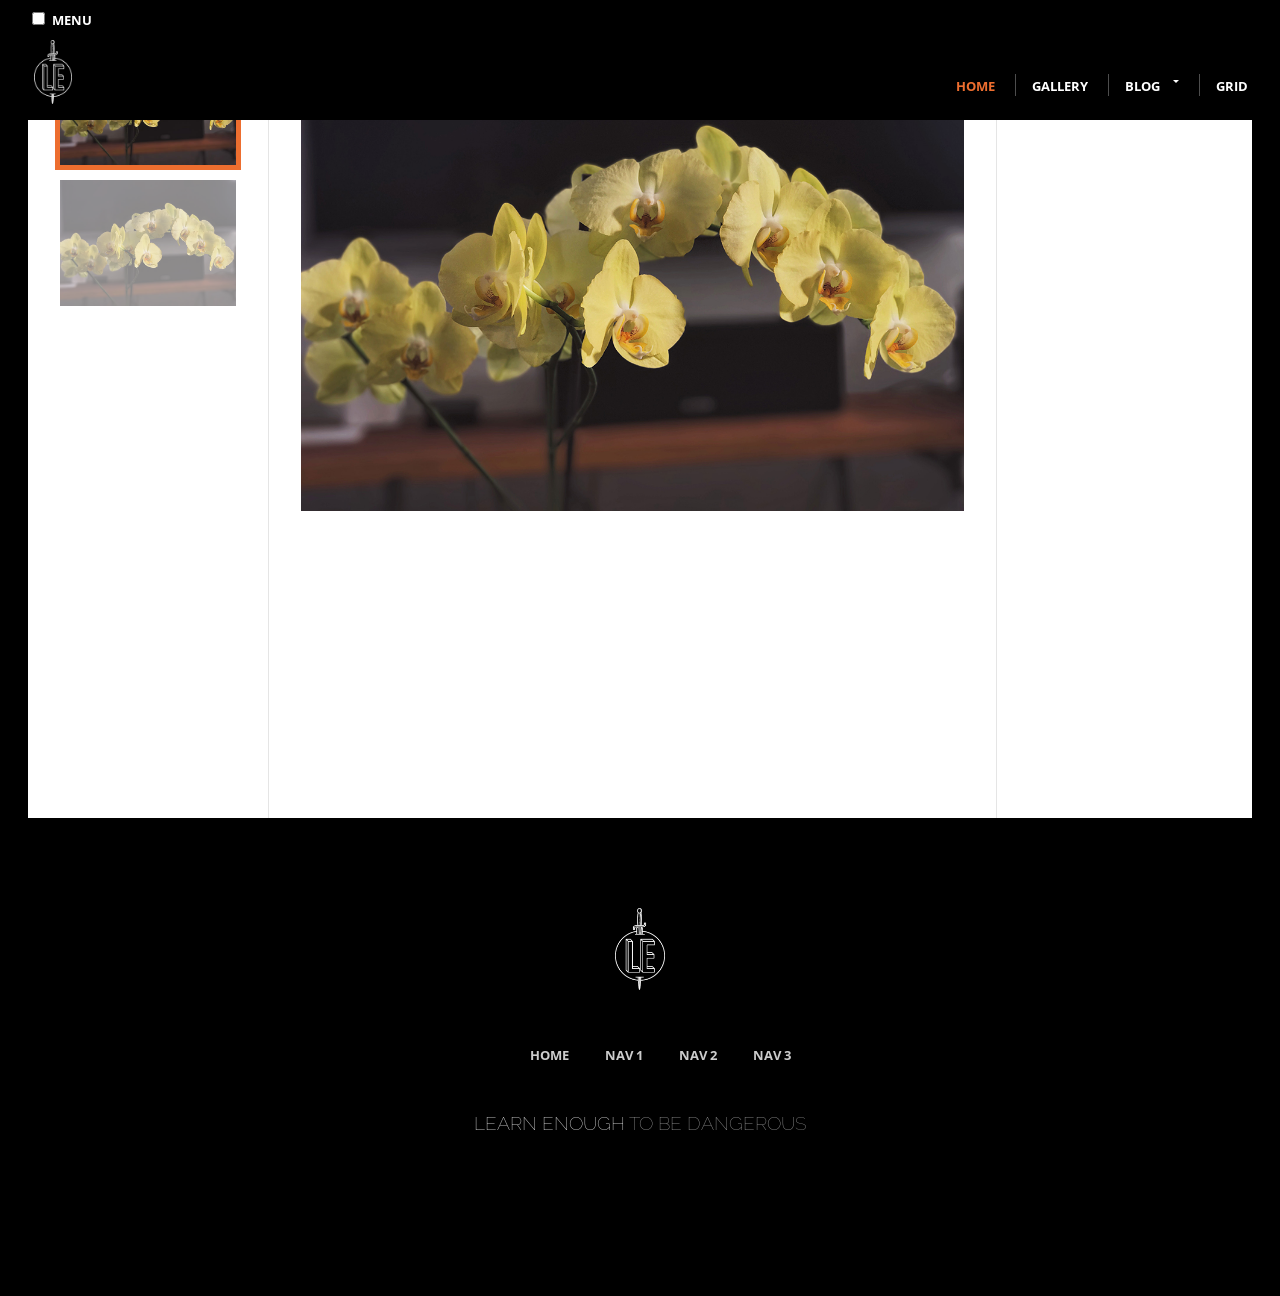
<file: gallery/index.html>
<!DOCTYPE html>
<html>
  <head>
    <title>Code Dangerously</title>
    <link href="/favicon.png" rel="icon">
    <meta charset="utf-8">
    <meta name="viewport" content="width=device-width, initial-scale=1">
    <link rel="preconnect" href="https://fonts.googleapis.com">
    <link rel="preconnect" href="https://fonts.gstatic.com" crossorigin>
    <link href="https://fonts.googleapis.com/css2?family=Open+Sans&family=Raleway:wght@100&display=swap" rel="stylesheet">
    <link rel="stylesheet"
        href="/fonts/fontawesome-free-6.4.0-web/css/all.min.css">
    <style>
      /* GLOBAL STYLES */
      html {
        box-shadow: 0 0 0 28px #000 inset;
        padding: 0 20px;
      }
      body {
        display:flex;
        flex-direction: column;
        font-family: 'Open Sans', helvetica, arial, sans;
        min-height: 100vh;
      }
      .content-container {
        display: flex;
        flex: 1 1 auto;
        padding-top: 10vh;
        width: 100%;
        }

      h2{
        font-size: 2em;
      }
      a {
        color: #6397b5;
      }
      p{
        line-height: 1.5;
      }
      h2 ~ p {
        font-size: 0.8em;
        font-style: italic;
        margin: 1em auto 0;
        max-width: 70%;
        text-align: center;
      }
      h1,h2,h3,h4,h5,h6 {
        font-family: 'Raleway', helvetica, sans;
        font-weight: 100;
      }

      /* HEADER STYLES */
      .header {
        background-color: #000;
        color: #fff;
        position: fixed;
        width: 100%;
        z-index: 20;
      }
      .header-logo {
        background-color: #000;
        box-sizing: border-box;
        display: block;
        height: 10vh;
        left: -20px;
        padding-top: 10px;
        position: relative;
        text-align: center;
        width: 10vh;
      }
      .header-logo:hover,
      .header-logo:active {
        background-color: #ed6e2f;
      }
      .header-logo img {
        width: 4.3vh;
      }
      .header-nav {
        float: right;
        padding: 5.5vh 60px 0 0;
      }
      .header-nav > li {
        display: inline-block;
        margin-left: 1em;
      }
      .header-nav > li ~ li {
        border-left: 1px solid rgba(255, 255, 255, 0.3);
        padding-left: 1em;
      }
      .header-nav a {
        color: #fff;
      }
      .nav-links a {
        font-size: 0.8rem;
        font-weight: bold;
        text-decoration: none;
        text-transform: uppercase;
      }
      .nav-links a:hover,
      .nav-links a:active  {
        color: #ed6e2f;
      }
      .header-nav > li:first-child a {
        color: #ed6e2f;
      }
      .header-nav > li:first-child a:hover {
        color: #fff;
      }
      /* DROPDOWN STYLES */
        .dropdown {
        position: relative;
        }
        .dropdown:hover .drop-menu {
        display: block;
        }
        .dropdown:hover .drop-trigger:after {
        border-color: #ed6e2f transparent transparent;
        }
        .drop-trigger {
        display: inline-block;
        padding-right: 1.5em;
        position: relative;
        }
        .drop-trigger:after {
        border: 0.3em solid;
        border-color: #fff transparent transparent;
        content: "";
        height: 0;
        position: absolute;
        right: 0;
        top: 0.3em;
        width: 0;
        }
        .drop-menu {
        box-shadow: 0 0 10px 0 rgba(0,0,0,0.2);
        display: none;
        list-style: none;
        padding: 1em 0 0;
        position: absolute;
        right: 0;
        z-index: 9;
        }
        .drop-menu:before {
        border: 0.6em solid;
        border-color: transparent transparent #fff;
        content: "";
        height: 0;
        position: absolute;
        right: 1em;
        top: -0.1em;
        width: 0;
        }
        .drop-menu li {
        background-color: #fff;
        }
        .drop-menu li ~ li {
        border-top: 1px dotted rgba(0,0,0,0.1)
        }
        .drop-menu li:first-child {
        border-radius: 5px 5px 0 0;
        color: #999;
        font-size: 0.5em;
        padding: 1em 1em 0.25em;
        text-align: right;
        text-transform: uppercase;
        }
        .drop-menu li:last-child {
        border-radius: 0 0 5px 5px;
        }
        .drop-menu a {
        color: #333;
        display: block;
        font-weight: normal;
        padding: 0.5em 2em 0.5em 1em;
        text-align: left;
        text-transform: none;
        white-space: nowrap;
        }
        .drop-menu a:hover {
        background-color: rgba(0,0,0,0.1);
        color: #333;
        }
        /* HIDE IN THE FOOTER */
        .footer .dropdown:hover .drop-menu,
        .footer .drop-trigger:after {
        display: none;
        }
        .footer .drop-trigger {
        padding-right: 0;
        }

      /* FOOTER STYLES */
      .footer {
        background-color: #000;
        padding: 10vh 0 15vh;
        text-align: center;
      }
      .footer-logo img {
        width: 50px;
      }
      .footer h3 {
        color: #fff;
        padding-top: 1.5em;
        text-transform: uppercase;
      }
      .footer h3 span {
        color: #aaa;
      }
      .footer-nav li {
        display: inline-block;
        margin: 2em 1em 0;
      }
      .footer-nav a {
        color: #ccc;
      }
      /* HERO STYLES */
      .full-hero {
        background-color: #c7dbfc;
        background-size: cover;
        box-sizing: border-box;
        height: 90vh;
      }
      .full-hero:after {
        bottom: 2vh;
        border: 10px solid;
        border-color: #fff transparent transparent;
        content: "";
        height: 0;
        left: 50%;
        position: absolute;
        transform: translate(-50%, 0);
        width: 0;
      }
      .hero-home {
        background-image: url(/images/shark.jpg);
        background-position: center top;
      }
      .hero-content {
        color: #fff;
        position: relative;
        text-align: center;
        text-transform: uppercase;
        top: 50%;
        transform: translate(0, -50%);
      }
      .hero-content h1 {
        color: rgba(255, 255, 255, 0.8);
        font-size: 7vw;
        margin-bottom: 0.25em;
      }
      .hero-content .social-link {
        background-color: rgba(255, 255, 255, 0.8);
        color: #557c83;
      }
      .hero-content .social-link:hover {
        background-color: #000;
        color: #fff;
      }

      /* SOCIAL STYLES */
      .social-list {
        list-style: none;
        padding: 0;
        text-align: center;
      }
      .social-link {
        background: rgba(150, 150, 150, 0.5);
        border-radius: 99px;
        box-sizing: border-box;
        color: #fff;
        display: inline-block;
        font-family: helvetica, arial, sans;
        font-size: 1rem;
        font-weight: bold;
        height: 2.5em;
        line-height: 1;
        padding-top: 0.85em;
        text-align: center;
        text-decoration: none;
        vertical-align: middle;
        width: 2.5em;
      }
      .social-list > li {
        display: inline-block;
        margin: 0 0.5em;
      }

      /* HOMEPAGE STYLES */
      .home-section{
        margin: 6rem auto;
        max-width: 980px;
        width: 90vw;
      }
      .home-section h2{
        margin-bottom: 1.5rem;
        text-align: center;
      }
      .home-callout {
        align-items: center;
        background-color: #000;
        color: #fff;
        display: flex;
        padding: 7vh 0;
        }
      .home-callout h3 {
        color: inherit;
        margin-top: 1em;
        }
      .callout-title{
        flex: 1;
        font-size: 5.75vw;
        text-align: right;
        text-transform: uppercase;
      }
      .callout-copy {
        flex: 0 0 45em;
        font-size: 0.8rem;
        padding: 0 3vw;
      }
      /* COLUMN STYLES */
        .col-three {
        display: flex;
        }
        .col {
        box-sizing: border-box;
        padding: 2em;
        }
        .col-three .col ~ .col {
        border-left: 1px solid rgba(0, 0, 0, 0.1);
        }
        .col-three .col-nav {
        flex: 0 1 15em;
        }
        .col-three .col-content {
        flex: 1;
        }
        .col-three .col-aside {
        flex: 0 1 20em;
        }
        /* GALLERY STYLES */
        .gallery-thumbs {
        height: 90vh;
        overflow: scroll;
        }
        .gallery-thumbs > div {
        cursor: pointer;
        }
        .gallery-thumbs img {
        box-sizing: border-box;
        box-shadow: 0 0 0 5px transparent;
        display: inline-block;
        margin: 0 0 10px;
        opacity: 0.5;
        transition: all 0.5s ease-in-out;
        width: 100%;
        }
        .gallery-thumbs img:hover {
        opacity: 1;
        }
        .gallery-thumbs .current img {
        box-shadow: 0 0 0 5px #ed6e2f;
        opacity: 1;
        }
        .gallery-photo {
        position: relative;
        }
        .gallery-photo img {
        width: 100%;
        }
        .gallery-info {
        font-size: 0.8rem;
        }
        .gallery-info h3 {
        margin-bottom: 1em;
        }
        /* MOBILE MENU */
        .nav-links a,
        .drop-trigger,
        .show-mobile-menu {
            font-size: 0.8rem;
            font-weight: bold;
            text-decoration: none;
            text-transform: uppercase;
        }
        @media (max-width: 800px) {
        html {
            box-shadow: none;
            padding: 0;
        }
        /* MOBILE MENU */
        .show-mobile-menu {
            display: block;
            float: right;
            margin-top: 1.5vh;
            padding: 1.5em;
            position: relative;
        }
        .header-nav {
            background-color: #444;
            box-sizing: border-box;
            left: 0;
            max-height: 0;
            overflow: hidden;
            padding: 0;
            position: absolute;
            text-align: center;
            top: 10vh;
            transition: all 0.5s ease-in-out;
            width: 100vw;
            z-index: 9;
        }
        .header-nav li {
            display: block;
            margin-top: 1em;
        }
        .header-nav li ~ li {
            border: 0;
            padding: 0;
        }
        .header-nav li:last-child {
            margin-bottom: 1em;
        }
        .header-nav li:first-child a {
            color: #fff;
        }
        /* HIDE DROPDOWN IN THE NAV MENU */
        .header-nav .dropdown:hover .drop-menu,
        .header-nav .drop-trigger:after {
            display: none;
        }
        .header-nav .drop-trigger {
            padding-right: 0;
        }
        .mobile-menu-check:checked ~ .header-nav {
            max-height: 1000px;
        }
        .mobile-menu-check:checked ~ .show-mobile-menu:after {
            background-color: #000;
            color: #ed6e2f;
            content: "CLOSE";
            left: 0;
            position: absolute;
            text-align: center;
            top: 1.5em;
            width: 100%;
        }

        /* HEADER STYLES */
        .header-nav {
            padding: 2vh 1em 0 0;
        }
        .header-nav > li {
            margin-left: 0.25em;
        }
        .header-nav > li ~ li {
            padding-left: 0.25em;
        }
        .nav-links a {
            font-size: 3.25vw;
        }
        .header-logo {
            left: auto;
        }
        /* HOME STYLES */
        .home-callout {
            flex-direction: column;
        }
        .callout-copy {
            flex: 1;
        }
        .bio-box {
            float: none;
            font-size: 1.3rem;
            width: auto;
        }

        /* BLOG STYLES */
        .blog-recent {
            display: none;
        }
        .blog-previews {
            padding: 0;
        }
        
        /* GALLERY STYLES */
        .gallery {
        flex-direction: column;
        }
        .gallery .col {
        padding: 1em;
        }
        .gallery .gallery-thumbs {
        flex: 1;
        height: auto;
        white-space: nowrap;
        width: 100vw;
        }
        .gallery-thumbs > div {
        display: inline-block;
        }
        .gallery-thumbs img {
        height: 7vh;
        margin: 0 10px 0 0;
        width: auto;
        }
        .gallery .gallery-info {
        flex: 1;
        }
    }

    </style>
  </head>
  
  <body>
    <div>
    <header class="header">
        <nav>
        <input type="checkbox" id="mobile-menu" class="mobile-menu-check">
        <label for="mobile-menu" class="show-mobile-menu">Menu</label>
            <ul class="header-nav nav-links">
              <li><a href="https://valeriiatian.github.io/layouts/default.html">Home</a></li>
              <li><a href="https://valeriiatian.github.io/gallery/index.html">Gallery</a></li>
              <li class="dropdown">
                <a class="drop-trigger" href="/blog">Blog</a>
                <ul class="drop-menu">
                  <li>Recent Posts</li>
                    <li><a href="https://valeriiatian.github.io/gallery/index.html">for example</a></li>
                </ul>
              </li>
              <li><a href="https://valeriiatian.github.io/grid-landing.html">Grid</a></li>
            </ul>
          </nav>
          <a href="https://valeriiatian.github.io/layouts/default.html" class="header-logo">
            <img src="/images/logo.png" alt="Learn Enough">
          </a>
      </header>

      <div class="gallery col-three">
        <div class="col col-nav gallery-thumbs" id="gallery-thumbs">
          <div class="current">
            <img src="/images/small/slide1.jpg" alt="Image title 1">
          </div>
          <div>
            <img src="/images/small/slide1.jpg" alt="Image title 2">
          </div>
        </div>
        <div class="col col-content">
          <div class="gallery-photo" id="gallery-photo">
            <img src="/images/large/slide1.jpg" alt="Image title 1">
          </div>
        </div>
        <div class="col col-aside gallery-info" id="gallery-info">
          <h3>Image Title 1</h3>
          <p>Image description 1</p>
        </div>
      </div>

    
      <footer class="footer">
        <a class="footer-logo" href="/">
          <img src="/images/logo.png" alt="Learn Enough"/>
        </a>
        <nav>
          <ul class="footer-nav nav-links">
            <li><a href="/">Home</a></li>
            <li><a href="">Nav 1</a></li>
            <li><a href="">Nav 2</a></li>
            <li><a href="">Nav 3</a></li>
          </ul>
        </nav>
        <h3>Learn Enough <span>to Be Dangerous</span></h3>
      </footer>
      </div>
  </body>
</html>
</file>
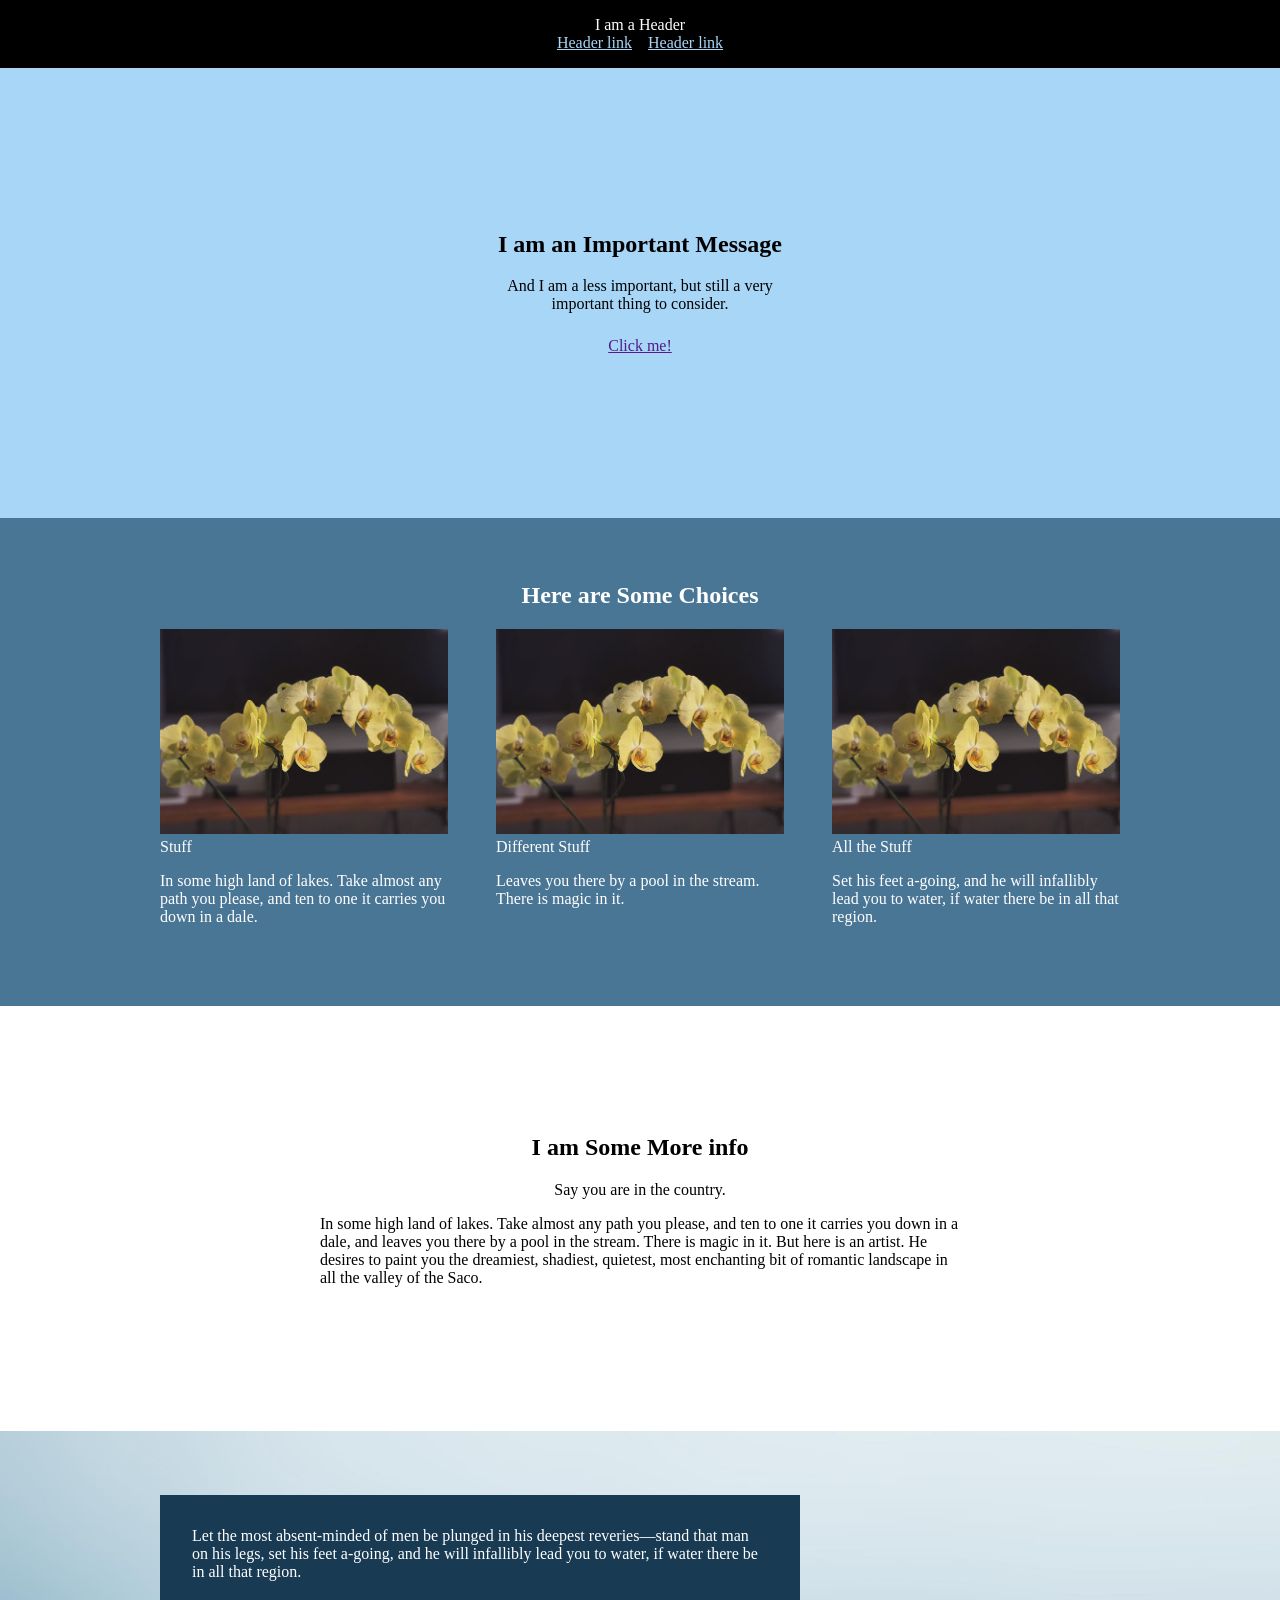
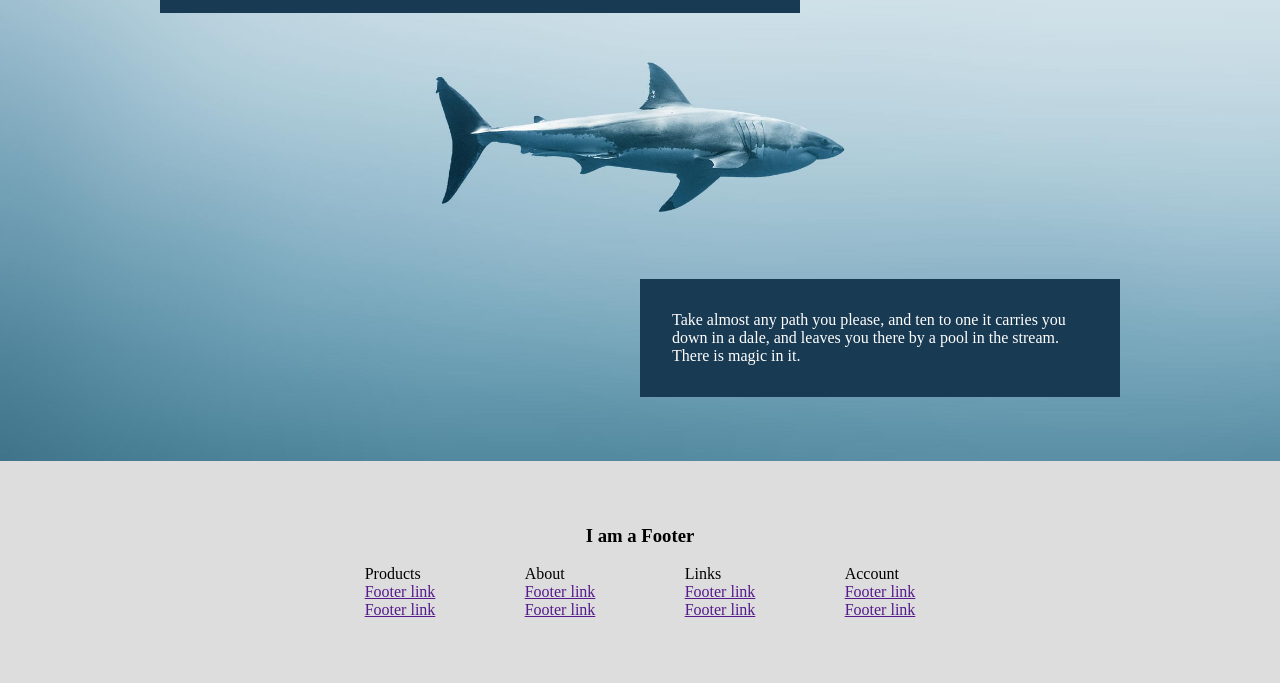
<file: grid-landing.html>
<!doctype html>
<html>
  <head>
    <meta charset="utf-8">
    <style>
      html,
      body {
        margin: 0;
        padding: 0;
      }
      h1, h2, h3 {
        margin-top: 0;
        text-align: center;
      }
      .subtitle {
        text-align: center;
      }
      .menulist {
        margin: 0;
        list-style: none;
        padding: 0;
      }
      .landing_cta {
        margin-top: 1.5em;
        text-align: center;
      }
      .grid {
        box-sizing: border-box;
        display: grid;
        grid-template-columns: minmax(2em,1fr) repeat(6,minmax(auto,10em))
                                minmax(2em,1fr);
      }

      .header {
        background-color: #000;
        color: #fff;
        padding: 1em;
        position: sticky;
        text-align: center;
        top: 0;
        z-index: 10;
        }
        .header_menu {
        column-gap: 1em;
        display: flex;
        justify-content: center;
        }
        .header_menu-link {
        color: #a8d6f7;
        }

      .hero {
        align-content: center;
        background-color: #a8d6f7;
        min-height: 50vh;
        text-align: center;
      }

      .options {
        background-color: #4a7696;
        color: #fff;
        padding: 4em 0;
      }
      .options_item-img {
          width: 100%;
      }

      .info {
        padding: 8em 0;
      }

      .feature {
        min-height: 70vh;
      }
      .feature_img {
        background-image: url('/images/shark.jpg');
        background-size: cover;
        grid-column: 1 / 9;
        grid-row: 1 / 2;
        }
        .feature_content {
        background-color: #183a53;
        color: #fff;
        grid-row-start: 1;
        margin: 4em 0;
        padding: 2em 2em;
        }
        .feature_content-1 {
        align-self: start;
        grid-column: 2 / 6;
        }
        .feature_content-2 {
        align-self: end;
        grid-column: 5 / 8;
        }
      .footer {
        background-color: #ddd;
        justify-items: center;
        padding: 4em 1em;
      }
      .footer_menu-first {
        grid-column-start: 3;
      }
      .grid_2-8{
        grid-column: 2 /8;
      }
      .grid_3-7 {
       grid-column: 3 / 7;
      }
      .grid_4-6 {
        grid-column: 4 / 6;
    }
    .grid_cols-3max {
        grid-template-columns: repeat(auto-fit, minmax(18em, 1fr));
        grid-gap: 3em;
    }
    </style>
  </head>
  <body>
    <header class="header grid ">
      <div class="header_content grid_2-8">
        I am a Header
      </div>
      <nav class="grid_3-7">
        <ul class="header_menu menulist">
          <li>
            <a href="" class="header_menu-link">
              Header link
            </a>
          </li>
          <li>
            <a href="" class="header_menu-link">
              Header link
            </a>
          </li>
        </ul>
      </nav>
    </header>

    <section class="hero grid">
        <h1 class="hero_title grid_2-8">
          I am an Important Message
        </h1>
        <div class="hero_content grid_4-6">
          And I am a less important, but still a very important
          thing to consider.
          <div class="landing_cta">
            <a href="">
              Click me!
            </a>
          </div>
        </div>
      </section>

      <section class="options grid grid_2-8">
        <h2 class="options_title grid_2-8">
          Here are Some Choices
        </h2>
        <div class="options_content grid grid_2-8 grid_cols-3max">
            <div>
                <img src="/images/small/slide1.jpg" class="options_item-img">
                <div class="options_item-title">Stuff</div>
                <p>
                  In some high land of lakes. Take almost any path
                  you please, and ten to one it carries you down in a dale.
                </p>
              </div>
              <div>
                <img src="/images/small/slide1.jpg" class="options_item-img">
                <div class="options_item-title">Different Stuff</div>
                <p>
                  Leaves you there by a pool in the stream. There is
                  magic in it.
                </p>
              </div>
              <div>
                <img src="/images/small/slide1.jpg" class="options_item-img">
                <div class="options_item-title">All the Stuff</div>
                <p>
                  Set his feet a-going, and he will infallibly lead
                  you to water, if water there be in all that region.
                </p>
              </div>
            </div>
    </section>

    <section class="info grid">
        <h2 class="info_title grid_2-8">
          I am Some More info
        </h2>
        <div class="subtitle grid_4-6">
          Say you are in the country.
        </div>
        <div class="info_content grid_3-7">
          <p>
          In some high land of lakes. Take almost any path you
          please, and ten to one it carries you down in a dale,
          and leaves you there by a pool in the stream. There
          is magic in it. But here is an artist. He desires to
          paint you the dreamiest, shadiest, quietest, most
          enchanting bit of romantic landscape in all the
          valley of the Saco.
        </p>
      </div>
    </section>

    <section class="feature grid">
      <div class="feature_img"></div>
      <div class="feature_content feature_content-1">
        Let the most absent-minded of men be plunged in his
        deepest reveries—stand that man on his legs, set his
        feet a-going, and he will infallibly lead you to water,
        if water there be in all that region.
      </div>
      <div class="feature_content feature_content-2">
        Take almost any path you please, and ten to one it
        carries you down in a dale, and leaves you there by a
        pool in the stream. There is magic in it.
      </div>
    </section>

    <footer class="footer grid">
      <h3 class="footer_title grid_2-8">
        I am a Footer
      </h3>
      <ul class="menulist footer_menu-first">
        <li>
          Products
        </li>
        <li>
          <a href="">Footer link</a>
        </li>
        <li>
          <a href="">Footer link</a>
        </li>
      </ul>
      <ul class="menulist">
        <li>
          About
        </li>
        <li>
          <a href="">Footer link</a>
        </li>
        <li>
          <a href="">Footer link</a>
        </li>
      </ul>
      <ul class="menulist">
        <li>
          Links
        </li>
        <li>
          <a href="">Footer link</a>
        </li>
        <li>
          <a href="">Footer link</a>
        </li>
      </ul>
      <ul class="menulist">
        <li>
          Account
        </li>
        <li>
          <a href="">Footer link</a>
        </li>
        <li>
          <a href="">Footer link</a>
        </li>
      </ul>
    </footer>

  </body>
</html>
</file>
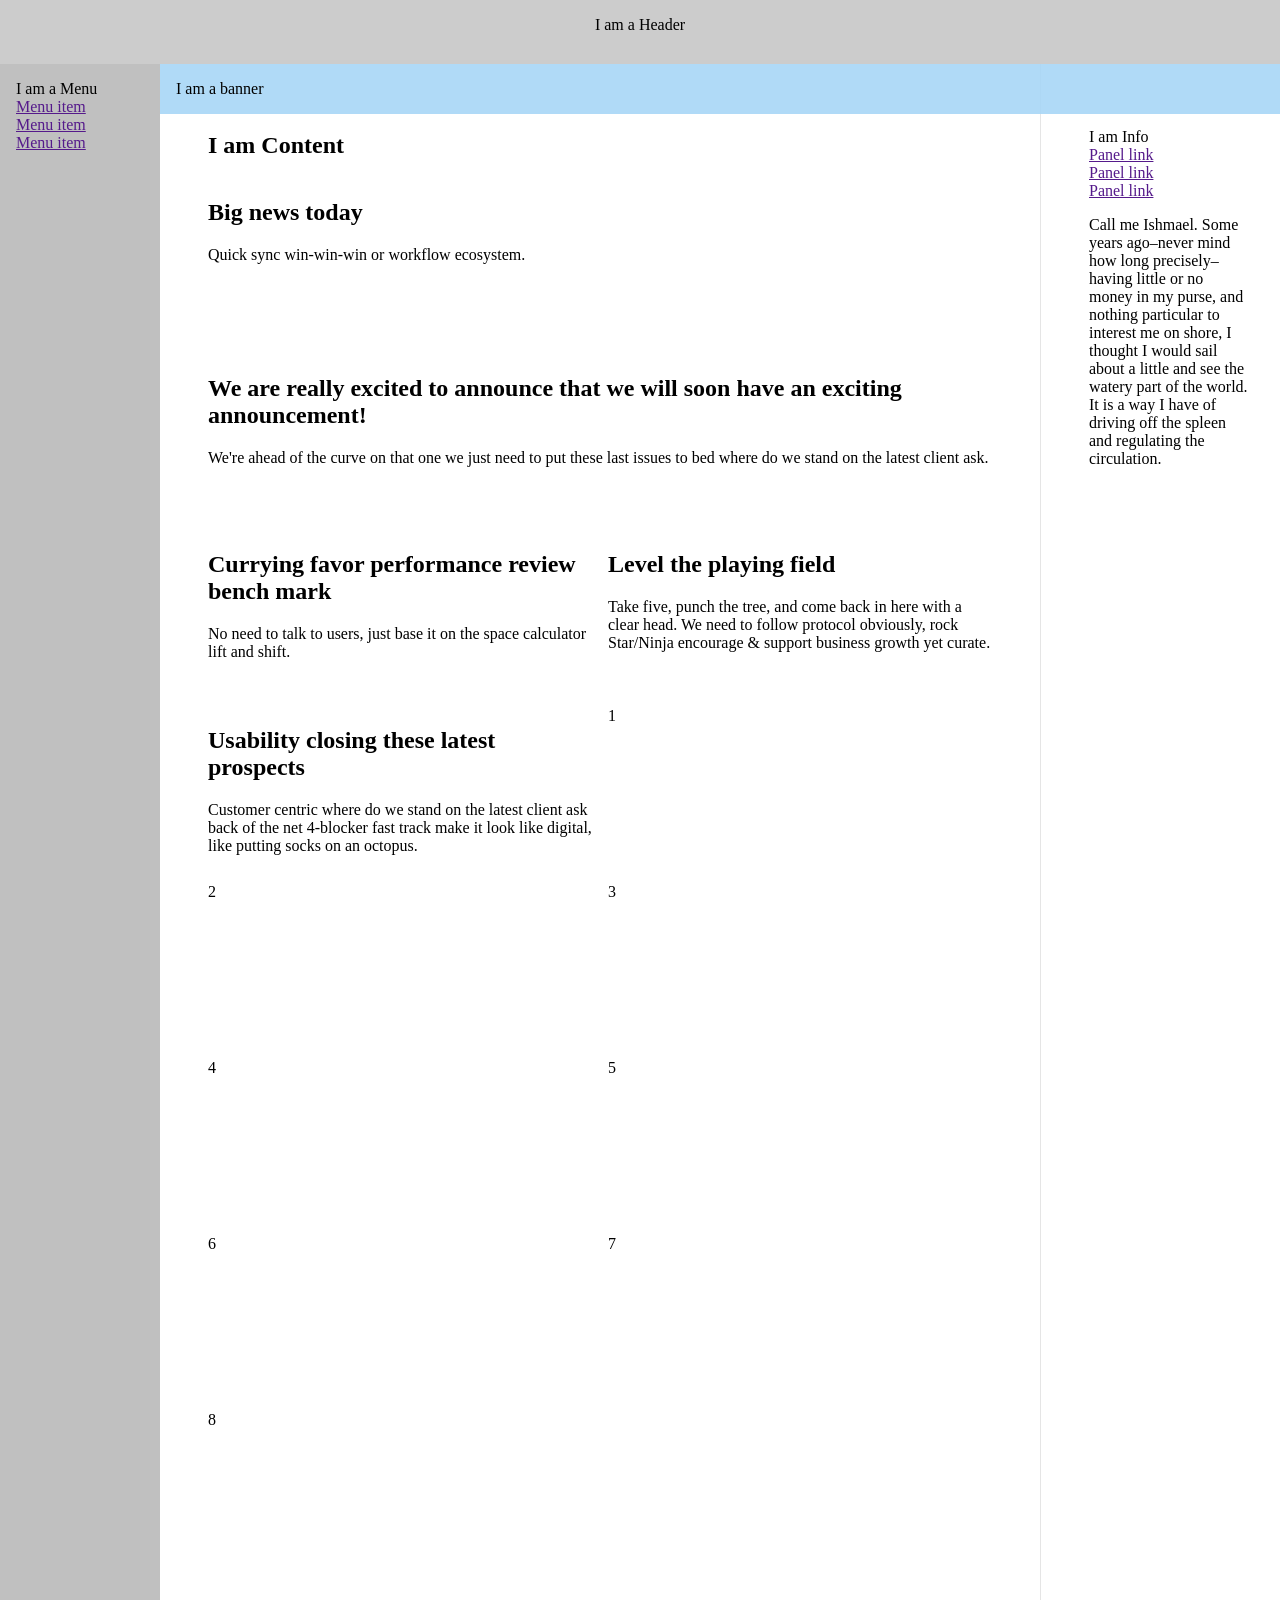
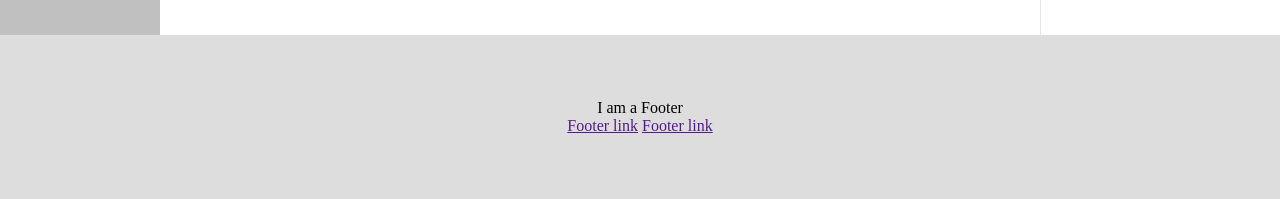
<file: grid.html>
<!doctype html>
<html>
  <head>
    <meta charset="utf-8">
    <style>
      html,
      body{
        border: 0;
        margin: 0;
      }
      .grid-container {
          display:  grid;
          grid-template-areas: "header header header" "menu content panel" "footer footer footer";
          grid-template-columns: 10em 1fr 15em;
          grid-template-rows: minmax(4em, auto) 1fr auto;
          min-height: 100vh;
        }
        .grid-container > div{
          box-sizing: border-box;
          position: relative;
        }
        .grid-header {
          background-color: #ccc;
          grid-area: header;
          padding: 1em;
          text-align: center;
        }
        .grid-menu {
          background-color: #c0c0c0;
          grid-area: menu;
          padding: 1em;
        }
        .grid-menu ul,
        .grid-panel ul,
        .grid-footer ul {
          list-style: none;
          margin: 0;
          padding: 0;
        }
        .grid-content{
          grid-area: content;
          padding: 3em 3em 4em;
        }
        .grid-panel {
          border-left: 1px solid rgba(0, 0, 0, 0.1);
          grid-area: panel;
          padding: 4em 2em 4em 3em;
        }
        .grid-footer {
          background-color: #ddd;
          grid-area: footer;
          padding: 4em 1em;
          text-align: center;
        }
        .grid-footer li {
          display: inline-block;
        }
        .grid-expand {
          background-color: rgba(255,255,255,0.8);
          box-shadow: 0 0 20px 0 rgba(0,0,0,0.3);
          grid-column: content;
          grid-row: header-start / footer-end;
          z-index: 2;
        }
        .grid-banner {
          align-self: start;
          background-color: rgba(168,214,247,0.9);
          grid-column: content-start / panel-end;
          grid-row-start: content-start;
          padding: 1em;
          position: sticky;
          top: 0;
          z-index: 10;
        }
        .grid {
          display: grid;
          grid-template-columns: repeat(auto-fit, minmax(275px, 1fr));
          grid-auto-rows: minmax(10em,1fr);
          grid-gap: 1em;
        }
        .gird > div{
          border: 1px solid #000;
        }
        .grid-feature {
          grid-column: span 2;
        }
    </style>
  </head>

  <body>
    <div class="grid-container">
      <header class="grid-header">
        I am a Header
      </header>
    <nav class="grid-menu">
      I am a Menu
      <!-- from here -->
      <ul>
        <li>
          <a href="">
            Menu item
          </a>
        </li>
        <li>
          <a href="">
            Menu item
          </a>
        </li>
        <li>
          <a href="">
            Menu item
          </a>
        </li>
      </ul>
      <!-- to here -->
    </nav>
    <article class="grid-content">
      <!-- from here -->
      <h1>I am Content</h1>
      <div class="grid">
        <div>
          <h2>Big news today</h2>
          Quick sync win-win-win or workflow ecosystem.
        </div>
        <div class="grid-feature">
          <h2>We are really excited to announce that we will soon have an exciting
          announcement!</h2>
          We're ahead of the curve on that one we just need to put these last
          issues to bed where do we stand on the latest client ask.
        </div>
        <div>
          <h2>Currying favor performance review bench mark</h2>
          No need to talk to users, just base it on the space calculator lift and
          shift.
        </div>
        <div>
          <h2>Level the playing field</h2>
          Take five, punch the tree, and come back in here with a clear head. We
          need to follow protocol obviously, rock Star/Ninja encourage &amp; support
          business growth yet curate.
        </div>
        <div>
          <h2>Usability closing these latest prospects </h2>
          Customer centric where do we stand on the latest client ask back of the
          net 4-blocker fast track make it look like digital, like putting socks
          on an octopus.
        </div>
        <div>
          1
        </div>
        <div>
          2
        </div>
        <div>
          3
        </div>
        <div>
          4
        </div>
        <div>
          5
        </div>
        <div>
          6
        </div>
        <div>
          7
        </div>
        <div>
          8
        </div>
      </div>
      <!-- to here -->
    </article>
    <aside class="grid-panel">
      I am Info
      <!-- from here -->
      <ul>
        <li>
          <a href="">
            Panel link
          </a>
        </li>
        <li>
          <a href="">
            Panel link
          </a>
        </li>
        <li>
          <a href="">
            Panel link
          </a>
        </li>
      </ul>
      <p>
        Call me Ishmael. Some years ago–never mind how long
        precisely–having little or no money in my purse, and nothing
        particular to interest me on shore, I thought I would sail about a
        little and see the watery part of the world. It is a way I have of
        driving off the spleen and regulating the circulation.
      </p>
      <!-- to here -->
    </aside>
    <footer class="grid-footer">
      I am a Footer
      <!-- from here -->
      <ul>
        <li>
          <a href="">
            Footer link
          </a>
        </li>
        <li>
          <a href="">
            Footer link
          </a>
        </li>
      </ul>
      <!-- to here -->
    </footer>
    <div class="grid-banner">
        I am a banner
      </div>
    </div>
  </body>
</html>
</file>
